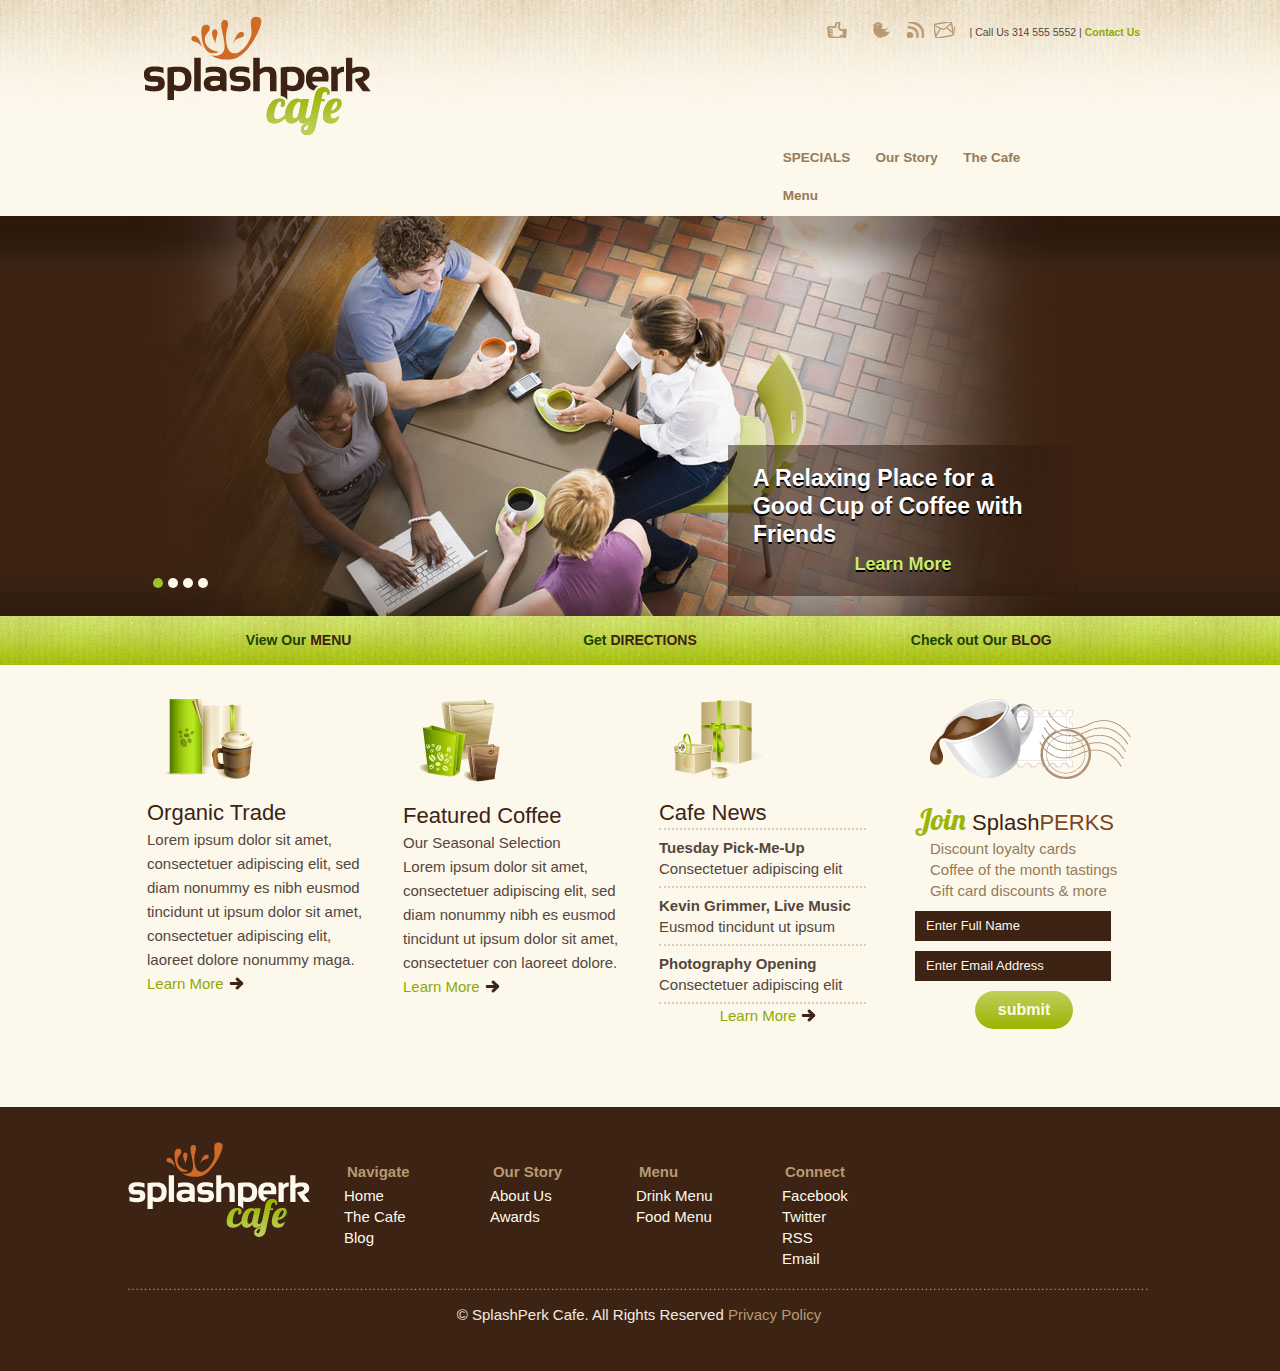
<file: index.html>
<!DOCTYPE html>
<html lang="en">

<head>
    <meta charset="utf-8">
    <title>Splash Perk</title>
    <meta name="viewport" content="width=device-width, initial-scale=1, maximum-scale=1">
    <link media="screen" href="css/app.css" type="text/css" rel="stylesheet"/>
    <link type="image/x-icon" href="favicon.ico" rel="shortcut icon"/>
    <script type="text/javascript" src="javascript/head.js"></script>
    <script type="text/javascript">
        head.js(
                'https://ajax.googleapis.com/ajax/libs/jquery/1.8.1/jquery.min.js',
                'javascript/extras.js',
                'javascript/scripts.js'
        );
    </script>
    <script src="https://ajax.googleapis.com/ajax/libs/jquery/2.1.1/jquery.min.js"></script>

    <script>
        $(document).ready(function () {
            $(".nav-button").click(function () {
                $(".nav-button,.primary-nav").toggleClass("open");
            });
        });
    </script>

</head>
<body>
<div class="background_wrapper">
    <div class="content_wrapper">
        <header>
            <div class="top-utils">
                <div class="connect-a">
                    <div>
                        <a href="">Facebook</a>
                    </div>
                    <div>
                        <a href="#">Twitter</a>
                    </div>
                    <div>
                        <a href="#">RSS</a>
                    </div>
                    <div>
                        <a href="#">Email</a>
                    </div>
                </div>
                <p><span>|</span> Call Us 314 555 5552 <span>|</span> <a href="contact-us">Contact Us</a></p>
            </div>
            <h1 id="logo"><a accesskey="h" href="/"><img width="227" height="119" alt="Splash Perk Logo"
                                                         src="images/splashperk-logo-a.png"/></a></h1>

            <div id="navWrapper">
                <nav>
                    <ul class="clearfix primary-nav">
                        <li><a href="index.html">SPECIALS</a></li>
                        <li class="parent"><a href="our-story/about-us">Our Story</a>
                            <ul>
                                <li><a href="our-story/about-us">About Us</a></li>
                                <li><a href="our-story/awards">Awards</a></li>
                            </ul>
                        </li>
                        <li><a href="the-cafe">The Cafe</a></li>
                        <li><a href="menu/food-menu">Menu</a>
                            <ul>
                                <li><a href="menu/drink-menu">Drink Menu</a>
                                </li>
                                <li><a href="menu/food-menu">Food Menu</a>
                                </li>
                            </ul>
                        </li>
                    </ul>
                    <button class="nav-button">Toggle Button</button>
                </nav>
            </div>
        </header>
        <div id="phone_header_image">
            <img alt="coffee" src="images/phone.jpg"/>
        </div>
        <div class="grid-container outline">
            <div class="row">
                <div class="col-1">
                    <div class="showcase-a">
                        <div class="wrap">
                            <div class="items">
                                <article>
                                    <figure><img alt="" src="images/showcase-a-a.jpg" width="940" height="400"/>
                                    </figure>
                                    <div class="text">
                                        <p>A Relaxing Place for a Good Cup of Coffee with Friends
                                        </p>

                                        <p class="action show-app-item-1"><a href="the-cafe">Learn More</a>
                                        </p>
                                    </div>
                                </article>
                                <article>
                                    <figure><img alt="" src="images/showcase-a-b.jpg" width="940" height="400"/>
                                    </figure>
                                    <div class="text">
                                        <p>Free Wi-Fi So You Can Be Wired in For Business or Pleasure
                                        </p>

                                        <p class="action show-app-item-1"><a href="the-cafe">Learn More</a>
                                        </p>
                                    </div>
                                </article>
                                <article>
                                    <figure><img alt="" src="images/showcase-a-c.jpg" width="940" height="400"/>
                                    </figure>
                                    <div class="text">
                                        <p>A Cozy Place to Hang Out Whether It&rsquo;s Inside or Out
                                        </p>

                                        <p class="action show-app-item-1"><a href="the-cafe">Learn More</a>
                                        </p>
                                    </div>
                                </article>
                                <article>
                                    <figure><img alt="" src="images/showcase-a-d.jpg" width="940" height="400"/>
                                    </figure>
                                    <div class="text">
                                        <p>We Get It, and We Make It Just the Way You Like It!
                                        </p>

                                        <p class="action show-app-item-1"><a href="the-cafe">Learn More</a>
                                        </p>
                                    </div>
                                </article>
                            </div>
                        </div>
                    </div>
                </div>
            </div>
        </div>
     </div>
</div>
<div id="cta-a">
    <div class="row" >
        <div class="col-3">
             <div><a href="menu/drink-menu">View Our </a><a href="menu/drink-menu"><strong>Menu</strong></a></div>
        </div>
        <div class="col-3">
              <div><a href="contact-us">Get </a><a href="contact-us"><strong>Directions</strong></a></div>
        </div>
        <div class="col-3">
               <div><a href="_blog/Blog">Check out Our </a><a href="_blog/Blog"><strong>Blog</strong></a></div>
        </div>
    </div>
</div>
<div class="background_wrapper">
    <div class="content_wrapper">
        <div class="grid-container outline">
            <div class="row">
                <div class="col-4">
                    <figure><img src="images/cta-a-a.png" width="92" height="80" alt="Organic Trade"/>
                    </figure>
                    <h2>Organic Trade</h2>

                    <p>Lorem ipsum dolor sit amet, consectetuer adipiscing elit, sed diam nonummy es nibh eusmod
                        tincidunt ut ipsum dolor sit amet,
                        consectetuer adipiscing elit, laoreet dolore nonummy maga.
                        <br><a class="readmore-a" href="our-story/about-us">Learn More</a></p>
                </div>
            </div>
            <div class="row">
                <div class="col-4">
                    <figure><img src="images/cta-a-b.png" width="82" height="83" alt="Featured Coffee"/>
                    </figure>
                    <h2>Featured Coffee</h2>

                    <p><strong>Our Seasonal Selection</strong>
                        <br/> Lorem ipsum dolor sit amet, consectetuer adipiscing elit, sed diam nonummy nibh es eusmod
                        tincidunt ut ipsum dolor sit
                        amet, consectetuer con laoreet dolore.
                        <br><a class="readmore-a" href="menu/drink-menu">Learn More</a></p>
                </div>
            </div>
            <div class="row">
                <div class="col-4" id="newslist-b">
                    <figure><img src="images/cta-a-c.png" width="100" height="80" alt="Upcoming Events"/>
                    </figure>
                    <h2>Cafe News</h2>
                    <ul>
                        <li><a href="app-events/tuesday-pick-me-up"
                               onclick="parent.alert('You cannot click this in preview mode.');return false;">Tuesday Pick-Me-Up</a>
                            <br/> Consectetuer adipiscing elit
                        </li>
                        <li><a href="app-events/kevin-grimmer-live-music"
                                >Kevin
                            Grimmer, Live Music</a>
                            <br/> Eusmod tincidunt ut ipsum
                        </li>
                        <li><a href="/app-events/photography-opening">Photography
                            Opening</a>
                            <br/> Consectetuer adipiscing elit
                        </li>
                    </ul>
                    <p class="action"><a class="readmore-a" href="/events">Learn More</a>
                    </p>
                </div>
            </div>
            <!-- box - newsletter signup -->
            <div class="row">
                <div class="col-4">
                    <div class="newsletter-a">
                        <figure><img src="images/newsletter-a.png" width="201" height="80" alt="Newsletter"/></figure>
                        <h2><span>Join</span> Splash<strong>PERKS</strong></h2>
                        <ul>
                            <li>Discount loyalty cards</li>
                            <li>Coffee of the month tastings</li>
                            <li>Gift card discounts &amp; more</li>
                        </ul>
                        <form name="catemaillistform4829" onsubmit="return checkWholeForm4829(this)" method="post"
                              action="CampaignProcess.aspx?ListID=42734" class="form-a">
                            <p class="field">
                                <label class="field-label" for="f-fname">Enter Full Name</label>
                                <input type="text" id="f-fname" name="FullName"/>
                            </p>

                            <p class="field">
                                <label for="f-email">Enter Email Address</label>
                                <input type="text" id="f-email" name="EmailAddress"/>
                            </p>

                            <p class="action">
                                <button class="button-a" type="submit" disabled="disabled">Submit</button>
                            </p>

                        </form>
                    </div>
                </div>
            </div>
            <!-- // box - newsletter signup -->


            <!-- box rave reviews -->

            <div class="row" id="testimonials">
                <div class="col-1">
                    <h2>Buzz &amp; Rave Reviews</h2>

                    <div class="testimonials-a wide">
                        <div class="item">
                            <blockquote>
                                <p>Lorem ipsum dolor sit amet, hands down the best coffee and atmosphere consectetuer
                                    adipiscing elit, sed diam nonummy es nibh eusmod tincidunt este ut ipsum dolor sit
                                    amet,
                                    consectetuer adipiscing elit.
                                </p>
                            </blockquote>
                            <p><strong>Jane Doe</strong>, Springfield</p>
                        </div>

                        <!-- testimonials -->
                        <p class="action"><a class="readmore-a" href="/rave-reviews"
                                             onclick="parent.alert('You cannot click this in preview mode.');return false;">Read
                            More Buzz</a></p>
                    </div>
                </div>
            </div>
            <div id="CLEAR"></div>
        </div>
        <!-- // box rave reviews -->
        <!-- #content -->

    </div>
</div>
<footer>
    <div id="footer_wrapper">
        <figure><a href="/"><img src="images/splashperk-logo-b.png" width="182" height="95"
                                 alt="Splashperk Logo"/></a></figure>
        <div class="row">
            <div class="col-4">
                <h3>Navigate</h3>
                <ul>
                    <li><a href="/">Home</a></li>
                    <li><a href="the-cafe">The Cafe</a></li>
                    <li><a href="/_blog/Blog">Blog</a></li>
                </ul>
            </div>
        </div>
        <div class="row">
            <div class="col-4">
                <h3>Our Story</h3>
                <ul>
                    <li><a href="our-story/about-us"
                           onclick="parent.alert('You cannot click this in preview mode.');return false;">About
                        Us</a></li>
                    <li><a href="our-story/awards"
                           onclick="parent.alert('You cannot click this in preview mode.');return false;">Awards</a>
                    </li>
                </ul>
            </div>
        </div>
        <div class="row">
            <div class="col-4">
                <h3>Menu</h3>
                <ul>
                    <li><a href="menu/drink-menu"
                           onclick="parent.alert('You cannot click this in preview mode.');return false;">Drink
                        Menu</a></li>
                    <li><a href="menu/food-menu"
                           onclick="parent.alert('You cannot click this in preview mode.');return false;">Food
                        Menu</a></li>
                </ul>
            </div>
        </div>

        <div class="row">
            <div class="col-4">
                <div class="connect-a">
                    <h3>Connect</h3>
                    <ul>
                        <li class="facebook"><a href=""
                                                onclick="parent.alert('You cannot click this in preview mode.');return false;">Facebook</a>
                        </li>
                        <li class="twitter"><a href="#"
                                               onclick="parent.alert('You cannot click this in preview mode.');return false;">Twitter</a>
                        </li>
                        <li class="rss"><a href="#"
                                           onclick="parent.alert('You cannot click this in preview mode.');return false;">RSS</a>
                        </li>
                        <li class="email"><a href="#"
                                             onclick="parent.alert('You cannot click this in preview mode.');return false;">Email</a>
                        </li>
                    </ul>
                </div>
            </div>
        </div>
        <p class="copyright">&copy; <span class="auto-copy"></span> SplashPerk Cafe. All Rights Reserved <a
                href="/privacy-policy"
                onclick="parent.alert('You cannot click this in preview mode.');return false;">Privacy Policy</a>
        </p>
    </div>
</footer>
</body>

</html>
</file>
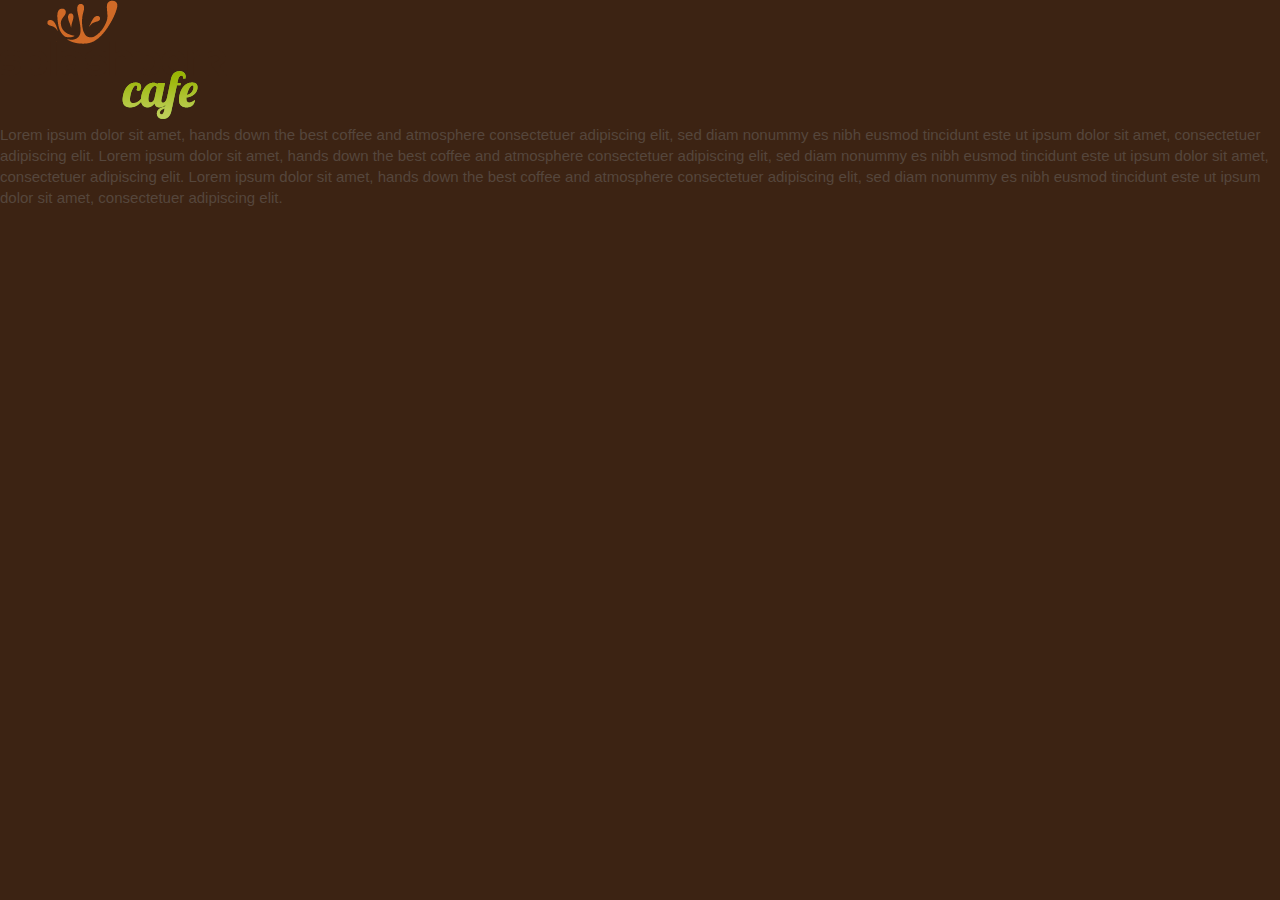
<file: demo.html>
<!DOCTYPE html>
<html lang="en">
  <head>
    <meta charset="UTF-8">
    <title>TITLE</title>
    <meta name="viewport" content="width=device-width, initial=scale=1">
    <link media="screen" href="css/app.css" type="text/css" rel="stylesheet"/>
  </head>
  <body>
    <div id="container">
      <figure>
        <img src="images/splashperk-logo-a.png">
      </figure>
      <p>
        Lorem ipsum dolor sit amet, hands down the best coffee and atmosphere consectetuer
        adipiscing elit, sed diam nonummy es nibh eusmod tincidunt este ut ipsum dolor sit amet,
        consectetuer adipiscing elit. Lorem ipsum dolor sit amet, hands down the best coffee and atmosphere consectetuer
        adipiscing elit, sed diam nonummy es nibh eusmod tincidunt este ut ipsum dolor sit amet,
        consectetuer adipiscing elit. Lorem ipsum dolor sit amet, hands down the best coffee and atmosphere consectetuer
        adipiscing elit, sed diam nonummy es nibh eusmod tincidunt este ut ipsum dolor sit amet,
        consectetuer adipiscing elit.
      </p>

    </div>
  </body>
</html>
</file>
<file: css/app.css>
@charset "UTF-8";
/* http://meyerweb.com/eric/tools/css/reset/ 
   v2.0 | 20110126
   License: none (public domain)
*/
@import url(http://fonts.googleapis.com/css?family=Lobster);
html, body, div, span, applet, object, iframe,
h1, h2, h3, h4, h5, h6, p, blockquote, pre,
a, abbr, acronym, address, big, cite, code,
del, dfn, em, img, ins, kbd, q, s, samp,
small, strike, strong, sub, sup, tt, var,
b, u, i, center,
dl, dt, dd, ol, ul, li,
fieldset, form, label, legend,
table, caption, tbody, tfoot, thead, tr, th, td,
article, aside, canvas, details, embed,
figure, figcaption, footer, header, hgroup,
menu, nav, output, ruby, section, summary,
time, mark, audio, video {
  margin: 0;
  padding: 0;
  border: 0;
  font-size: 100%;
  font: inherit;
  vertical-align: baseline; }

/* HTML5 display-role reset for older browsers */
article, aside, details, figcaption, figure,
footer, header, hgroup, menu, nav, section {
  display: block; }

body {
  line-height: 1; }

ol, ul {
  list-style: none; }

blockquote, q {
  quotes: none; }

blockquote:before, blockquote:after,
q:before, q:after {
  content: '';
  content: none; }

table {
  border-collapse: collapse;
  border-spacing: 0; }

/*             file downloaded from https://www.astuteo.com/mobilemenu/             */
.nav-button {
  display: none; }

/* hide the navigation button by default */
@media only screen and (min-width: 0px) and (max-width: 639px) {
  /* Navigation Button
  -------------------------------------------------------- */
  .nav-button {
    display: block;
    position: absolute;
    top: 0.4375rem;
    left: 0.4375rem;
    width: 4.375rem;
    height: 2.188rem;
    background: url("../images/menu-icon-largeDash.png"), -webkit-linear-gradient(top, transparent, rgba(0, 0, 0, 0.2));
    background: url("../images/menu-icon-largeDash.png"), -moz-linear-gradient(top, transparent, rgba(0, 0, 0, 0.2));
    background: url("../images/menu-icon-largeDash.png"), -ms-linear-gradient(top, transparent, rgba(0, 0, 0, 0.2));
    background: url("../images/menu-icon-largeDash.png"), -o-linear-gradient(top, transparent, rgba(0, 0, 0, 0.2));
    background-position: center center;
    background-repeat: no-repeat;
    background-size: 2.625rem, 100%;
    cursor: pointer;
    border: 0 none;
    border-bottom: 0.0625rem solid rgba(255, 255, 255, 0.1);
    box-shadow: 0 0 0.25rem rgba(0, 0, 0, 0.7) inset;
    border-radius: 0.3125rem;
    z-index: 999;
    text-indent: -62.44rem; }

  .nav-button:hover {
    background-color: rgba(0, 0, 0, 0.1); }

  .nav-button.open {
    background: url("../images/close-icon-large.png"), -webkit-linear-gradient(top, transparent, rgba(0, 0, 0, 0.2));
    background: url("../images/close-icon-large.png"), -moz-linear-gradient(top, transparent, rgba(0, 0, 0, 0.2));
    background: url("../images/close-icon-large.png"), -ms-linear-gradient(top, transparent, rgba(0, 0, 0, 0.2));
    background: url("../images/close-icon-large.png"), -o-linear-gradient(top, transparent, rgba(0, 0, 0, 0.2));
    background-position: center center;
    background-repeat: no-repeat;
    background-size: 1.313rem, 100%; }

  /* Navigation Bar
  -------------------------------------------------------- */
  body {
    padding-top: 2.75rem; }

  .primary-nav {
    width: 20rem;
    float: right;
    display: inline;
    height: 2.313rem;
    margin: 0;
    padding: 0;
    overflow: hidden;
    position: absolute;
    top: 0.4375rem;
    left: 0.4375rem;
    z-index: 998;
    clear: both; }

  .primary-nav li {
    display: none;
    width: 100%;
    font-family: Arial;
    background-color: #fcf8ec;
    background-color: rgba(255, 255, 255, 0.95); }

  .primary-nav li a {
    display: block;
    width: 100%;
    padding: 0.625rem 5%;
    font-size: 0.875rem;
    font-weight: bold;
    color: #967b58;
    text-decoration: none;
    border-bottom: 0.0625rem solid rgba(0, 0, 0, 0.2);
    border-top: 0.0625rem solid rgba(255, 255, 255, 0.1); }

  .primary-nav li a:hover {
    background-color: rgba(0, 0, 0, 0.5);
    border-top-color: transparent; }

  .primary-nav > li:first-child {
    border-top: 0.0625rem solid rgba(0, 0, 0, 0.2); }

  /* Toggle the navigation bar open  */
  .primary-nav.open {
    height: auto;
    padding-top: 2.313rem; }

  .primary-nav.open li {
    display: block; }

  /* Submenus ΓÇô optional .parent class indicates dropdowns */
  .primary-nav > li:hover > a {
    background: rgba(0, 0, 0, 0.5);
    border-bottom-color: transparent; }

  .primary-nav li.parent > a:after {
    content: "Γû╝";
    color: rgba(255, 255, 255, 0.5);
    float: right; }

  .primary-nav li.parent > a:hover {
    background: rgba(0, 0, 0, 0.75); }

  .primary-nav li ul {
    display: none;
    background: rgba(0, 0, 0, 0.5);
    border-top: 0 none;
    padding: 0; }

  .primary-nav li ul a {
    border: 0 none;
    font-size: 0.75rem;
    padding: 0.625rem 5%;
    font-weight: normal; }

  .primary-nav li:hover ul {
    display: block;
    border-top: 0 none; } }
/* End Mobile Styles */
h1, h2, h3, h4, h5, h6 {
  color: #3c2313;
  font: normal 1em/1.4 'Arial Black', 'Arial Bold', Arial, Helvetica Neue, Helvetica, sans-serif; }

h1 {
  margin-bottom: 1.875rem;
  font-size: 3.2em;
  line-height: 1; }

h2 {
  font-size: 2.2em;
  line-height: 1.318; }

h3 {
  font-size: 1.5em;
  line-height: 1.4; }

h4 {
  font-size: 1.4em; }

h5 {
  font-size: 1.3em; }

h6 {
  font-size: 1.2em; }

ul, ol, dd, blockquote {
  padding-left: 2.5rem; }

ul ul {
  margin-bottom: 0; }

ul {
  list-style: none;
  padding-left: 0.9375rem;
  counter-reset: ul; }

ul > li {
  position: relative; }

a {
  color: #90a803;
  font-weight: bold;
  text-decoration: none; }

a:hover, a:focus, a:active {
  color: #d06a27;
  text-decoration: none; }

hr {
  overflow: hidden;
  width: 100%;
  height: 0.0625rem;
  margin: 0.9375rem 0;
  border: none;
  border-top: 0.0625rem solid #eee;
  background: none;
  font-size: 0; }

/*! buttons ------- */
.button-a {
  position: relative;
  height: 2.375rem;
  padding: 0 1.438rem;
  border: none;
  background: #c0d05d;
  color: #fdf7eb !important;
  font-size: 1rem;
  font-weight: bold;
  line-height: 2.375rem;
  text-decoration: none !important;
  text-transform: lowercase;
  text-align: center; }

.button-a {
  border-radius: 1.188rem;
  background: -moz-linear-gradient(#c0d05d, #99b401);
  background: -webkit-gradient(linear, 0 0, 0 100%, from(#c0d05d), to(#99b401));
  background: -webkit-linear-gradient(#c0d05d, #99b401);
  background: -o-linear-gradient(#c0d05d, #99b401);
  background: -ms-linear-gradient(#c0d05d, #99b401);
  background: linear-gradient(#c0d05d, #99b401);
  -pie-background: linear-gradient(#c0d05d, #99b401); }

.button-a:hover,
.button-a:focus,
.button-a:active {
  background: #99b401; }

.button-a:hover,
.button-a:focus,
.button-a:active {
  background: -moz-linear-gradient(#99b401, #c0d05d);
  background: -webkit-gradient(linear, 0 0, 0 100%, from(#99b401), to(#c0d05d));
  background: -webkit-linear-gradient(#99b401, #c0d05d);
  background: -o-linear-gradient(#99b401, #c0d05d);
  background: -ms-linear-gradient(#99b401, #c0d05d);
  background: linear-gradient(#99b401, #c0d05d);
  -pie-background: linear-gradient(#99b401, #c0d05d); }

a.readmore-a {
  font: normal 0.9375rem/1.375rem 'Arial Black', 'Arial Bold', Arial, Helvetica Neue, Helvetica, sans-serif; }

a.readmore-a:after {
  display: -moz-inline-stack;
  display: inline-block;
  width: 0.9375rem;
  height: 1.375rem;
  margin-left: 0.3125rem;
  background: url(../images/testimonials-a-arrow.png) 50% 50% no-repeat;
  vertical-align: top;
  content: ''; }

nav ul li a {
  color: #967b58; }

* {
  box-sizing: border-box; }

.grid-container * {
  box-sizing: border-box; }

html {
  background-color: #3c2313;
  color: #55463c;
  overflow-x: hidden;
  font-size: 100.01%; }

body {
  font-family: Arial, Helvetica Neue, Helvetica, sans-serif;
  font-size: 62.5%; }

body, textarea, input, select, option, button {
  color: #55463c;
  font-family: Arial, Helvetica Neue, Helvetica, sans-serif;
  line-height: 1.4; }

#phone_header_image {
  position: relative;
  top: 0.3125rem;
  overflow: hidden; }

#phone_header_image img {
  position: relative;
  right: 1.125rem; }

#logo {
  margin: .5em; }

li, p, figure {
  font-size: 1.5em; }

[class*='col-'] {
  float: left;
  min-height: 0.0625rem; }

.col-4 {
  width: 100%; }

.col-1 {
  width: 100%; }

.col-3 {
  width: 33.33%;
  text-align: center;
  padding: 1.5em; }

.col-3 a {
  color: #1b4301;
  font-size: 1.4em; }

.col-3 a strong {
  color: #3c2313;
  font-family: 'Arial Black', 'Arial Bold', Arial, Helvetica Neue, Helvetica, sans-serif;
  font-weight: bold;
  text-transform: uppercase; }

.col-3 a:hover strong {
  color: #d06a27; }

.row .col-2:last-of-type {
  width: 100%; }

.row .col-5 ~ .col-1 {
  width: 100%; }

div.col-4 {
  padding: 1.9em; }

.col-4 figure {
  float: left;
  padding: 1em; }

.action:last-of-type {
  text-align: center; }

.col-4 p {
  font-size: 1.5em;
  line-height: 1.6;
  overflow: hidden; }

#newslist-b {
  position: relative;
  margin: 0 0 3.75rem; }

#newslist-b ul {
  list-style: none;
  margin: 0;
  padding: 0;
  border-top: 0.125rem dotted #ddccb4;
  overflow: hidden;
  width: 46%; }

#newslist-b ul li {
  padding: 0.4375rem 0;
  border-bottom: 0.125rem dotted #ddccb4; }

#newslist-b ul li:before {
  display: none; }

#newslist-b ul li a {
  color: #55463c; }

#newslist-b ul li a:hover,
#newslist-b ul li a:focus,
#newslist-b ul li a:active {
  color: #d06a27; }

.newsletter-a figure, .newsletter-a ul, .newsletter-a form {
  overflow: hidden; }

.newsletter-a figure {
  margin: 0 0 0.625rem; }

.newsletter-a figure img {
  display: block;
  margin: 0; }

.newsletter-a h2 {
  color: #3c2313;
  line-height: 1.875rem; }

.newsletter-a h2 span {
  color: #9ab503;
  font: normal 1.875rem/1 'Lobster', cursive; }

.newsletter-a h2 strong {
  color: #7a4524;
  text-transform: uppercase; }

.newsletter-a ul {
  margin: 0 0 0.625rem; }

.newsletter-a ul li {
  color: #967b58;
  font-weight: normal; }

.form-a .field {
  position: relative;
  margin: 0.9375rem 0 0.625rem; }

.js .form-a .field {
  margin-top: 0; }

.form-a .field label {
  position: absolute;
  top: -0.625rem;
  left: 0.6875rem;
  z-index: 2;
  font-size: 0.5rem;
  line-height: 0.625rem;
  text-transform: uppercase;
  letter-spacing: 0.0625rem; }

.js .form-a .field label {
  top: 0;
  color: #fdf8ec;
  font-size: 0.8125rem;
  line-height: 1.875rem;
  text-transform: none;
  letter-spacing: 0; }

.form-a .field input[type=text] {
  height: 1.875rem;
  padding: 0 0.625rem;
  border: none;
  background: #3c2313;
  color: #fdf8ec;
  font-size: 0.8125rem;
  line-height: 1.875rem; }

label {
  cursor: pointer; }

img {
  width: auto; }

#testimonials {
  display: none; }

.showcase-a {
  display: none; }

#navWrapper {
  float: right; }

.background_wrapper:first-of-type {
  background: #fcf8ec url(../images/top-bg.jpg) repeat-x;
  width: 100%;
  float: left; }

.background_wrapper {
  background-color: #fcf8ec; }

.content_wrapper, #footer_wrapper {
  max-width: 64rem;
  width: 100%;
  margin: 0 auto; }

header {
  background-color: transparent; }

.top-utils {
  float: right;
  margin: 0.5em 0.8em 0.5em 0.5em;
  font-size: 0.7em; }

.top-utils p a, .top-utils p span {
  display: none; }

.top-utils .connect-a {
  display: none; }

#cta-a {
  background: url(../images/cta-a-bg.jpg) repeat-x;
  width: 100%;
  float: left; }

#cta-a div {
  max-width: 64rem;
  margin: 0 auto; }

#cta-a div div div a:first-of-type {
  display: none; }

#CLEAR {
  clear: both;
  width: 100%;
  height: 100%; }

footer {
  background-color: #3c2313;
  position: relative;
  z-index: 1;
  margin: 0;
  padding: 2.188rem 0 1.875rem;
  color: #f3ebe2; }
  footer #footer_wrapper {
    width: 100%;
    overflow: hidden; }
    footer #footer_wrapper figure {
      display: none; }

footer:before {
  background: #3c2313 url(../images/footer-bg.png) 50% 100% no-repeat; }

footer p {
  text-align: center;
  clear: both;
  background: url(../images/footer-border.png) 100% 0 repeat-x;
  margin: 0 0.125rem 0 0;
  padding: 1rem; }

footer #footer_wrapper .row {
  float: left; }

footer #footer_wrapper > div div ul li:before {
  display: none; }

footer #footer_wrapper > div div ul li a {
  color: #fdf8ec;
  font-weight: normal; }

footer #footer_wrapper > div div ul li {
  width: 6em; }

footer #footer_wrapper > div ul li a:hover,
footer #footer_wrapper > div ul li a:focus,
footer #footer_wrapper > div ul li a:active {
  color: #d06a27; }

footer .wrapper > .connect-a h3 {
  margin: 0 0  0.625rem; }

footer h3 {
  margin: 0 1em 0.2em 1.2em;
  color: #b89971;
  font-weight: bold; }

footer .col-4 {
  width: 25%; }

footer p.copyright a {
  color: #b89971;
  font-weight: normal; }

footer p.copyright a:hover,
footer p.copyright a:focus,
footer p.copyright a:active {
  color: #d06a27; }

.clearfix:after {
  content: "";
  display: table;
  clear: both; }

@media (min-width: 640px) {
  .connect-a:first-of-type {
    display: inline; }

  .connect-a, .top-utils p a, .top-utils p span {
    display: inline; }

  .connect-a div a, .top-utils p {
    float: left;
    padding: .5em .6em .4em .6em; }

  .connect-a div {
    margin: .3em;
    float: left; }

  .connect-a div a {
    background-image: url(../images/connect-a-icons.png);
    font-size: 1em;
    color: transparent;
    width: 76%; }

  .connect-a div:nth-child(1) a {
    background-position: 0 -0.0625rem; }

  .connect-a div:nth-child(2) a {
    background-position: -1.875rem 0; }

  .connect-a div:nth-child(3) a {
    background-position: -3.813rem -0.0625rem; }

  .connect-a div:nth-child(4) a {
    background-position: -5.688rem -0.0625rem; }

  #cta-a div div div a:first-of-type {
    display: inline; }

  .showcase-a {
    position: relative;
    z-index: 1;
    height: 18.75rem;
    margin: 0; }

  .showcase-a:before {
    position: absolute;
    top: 0;
    bottom: 0;
    left: -200%;
    right: -200%;
    z-index: -1;
    background: url(../images/showcase-a-bg.jpg) repeat-x;
    content: ''; }

  .showcase-a .wrap {
    position: relative;
    width: 60rem;
    height: 19rem;
    overflow: hidden;
    margin: 0; }

  /*js*/
  .showcase-a ul.images {
    position: absolute;
    top: 0;
    left: -3rem;
    z-index: 1;
    width: 58.13rem;
    height: 18.75rem;
    margin: 0;
    padding: 0;
    overflow: hidden; }

  .showcase-a ul.images li {
    position: absolute;
    top: 0;
    left: 0;
    width: 60rem;
    height: 25rem;
    margin: 0; }

  .showcase-a ul.images li:before {
    display: none; }

  .showcase-a ul.images li + li {
    display: none; }

  .showcase-a ul.images li img {
    display: block;
    max-width: 60rem;
    margin: 0; }

  .showcase-a ul.infos {
    position: absolute;
    top: 0;
    left: 0;
    z-index: 2;
    float: left;
    width: 6250rem;
    height: 18.75rem;
    margin: 0;
    padding: 0; }

  .showcase-a ul.infos li {
    display: none;
    position: absolute;
    top: 0;
    left: 60rem;
    width: 60rem;
    height: 18.75rem;
    margin: 0; }

  .showcase-a ul.infos li:first-child {
    display: block;
    left: 0; }

  .showcase-a ul.infos li:before {
    display: none; }

  .showcase-a ul.infos li .text {
    position: absolute;
    bottom: 1.25rem;
    right: 0.625rem;
    width: 21.88rem;
    margin: 0;
    padding: 1.25rem 1.563rem;
    background: url(../images/showcase-a-txt.png) repeat-y;
    color: #fff;
    text-shadow: 0 0.125rem 0 #000;
    display: none; }

  .showcase-a ul.infos li .text p {
    margin: 0 0 0.3125rem;
    font-size: 1.438rem;
    font-weight: bold;
    line-height: 1.215; }

  .showcase-a ul.infos li .text p.action {
    margin: 0;
    font: normal 1.125rem/1.215 'Arial Black', 'Arial Bold', Arial, Helvetica Neue, Helvetica, sans-serif; }

  .showcase-a ul.infos li .text p.action a {
    color: #c9ed69; }

  .showcase-a ul.infos li .text p.action a:hover,
  .showcase-a ul.infos li .text p.action a:focus,
  .showcase-a ul.infos li .text p.action a:active {
    color: #d06a27; }

  .showcase-a ul.paging {
    position: absolute;
    bottom: 7.75rem;
    left: 1.25rem;
    z-index: 3;
    float: left;
    list-style: none;
    margin: 0;
    padding: 0; }

  .showcase-a ul.paging li {
    position: relative;
    float: left;
    width: 0.625rem;
    height: 0.625rem;
    margin: 0 0 0 0.3125rem;
    padding: 0;
    top: 6rem; }

  .showcase-a ul.paging li:before {
    display: none; }

  .showcase-a ul.paging li a {
    display: block;
    position: relative;
    width: 100%;
    height: 100%;
    overflow: hidden;
    background: #fdf8ec;
    font-size: 0;
    text-indent: 100%;
    white-space: nowrap;
    outline: none; }

  .showcase-a ul.paging li a {
    border-radius: 0.3125rem;
    /* behavior: url(styles/pie.htc);*/ }

  .showcase-a ul.paging li a:hover,
  .showcase-a ul.paging li a.active {
    background: #9ac429; }

  .showcase-a ul.steps {
    display: none; }

  .col-4 {
    width: 50%; }

  .col-1 {
    width: 100%; }

  .col-3 {
    width: 33.33%; }

  #testimonials {
    display: block; }

  .showcase-a {
    display: block; }

  #phone_header_image {
    display: none; }

  .col-4 figure {
    float: none; }

  /*main menu */
  #navWrapper {
    margin-right: 6.5em; }

  nav ul {
    margin-left: 2%;
    border-left: solid 0.0625rem rgba(255, 255, 255, 0.3); }

  nav ul li {
    float: left; }

  nav ul li a {
    display: block;
    color: #967b58;
    text-decoration: none;
    border-right: solid 0.0625rem rgba(255, 255, 255, 0.3);
    font-size: .9em;
    padding: .7em .9em;
    /*transition*/ }

  nav ul li a:hover {
    background-color: rgba(0, 0, 0, 0.2);
    border-radius: 1em;
    width: 100%; }

  nav ul li.active > a {
    background-color: #fcf8ec; }

  /*use the > to NOT highlight the sub menu items*/
  /*rules for the sub menu items*/
  nav ul li ul {
    z-index: 99;
    position: absolute;
    margin: 0;
    left: 999em;
    /* pushes the menu way off to the side */
    width: 10em;
    background-color: #fcf8ec;
    background-color: rgba(255, 255, 255, 0.8);
    border-radius: 1em;
    font-size: .7em; }

  nav ul li ul li {
    /* overides the float and line from the parent ul */
    border-bottom: 0.0625rem solid rgba(0, 0, 0, 0.3);
    float: none;
    border-right: none; }

  nav li:hover ul {
    /* this displays the menus as drop downs  */
    left: auto; }

  #testimonials {
    display: none; }

  #testimonials-a {
    position: relative;
    min-height: 11.25rem; }

  .testimonials-a .item {
    color: #3c2313; }

  .js .testimonials-a .item {
    margin: 0; }

  .testimonials-a .item blockquote {
    position: relative;
    min-height: 8rem;
    margin: 0 0 0.625rem;
    padding: 1.25rem 4.375rem;
    border-bottom: 0.125rem dotted #ddccb4;
    color: #967b58;
    font-family: Georgia, Times, 'Times New Roman', serif;
    font-style: italic; }

  .testimonials-a.wide .item blockquote {
    min-height: 1.875rem; }

  .testimonials-a .item blockquote:before {
    position: absolute;
    top: 1.563rem;
    left: 0;
    width: 2.563rem;
    height: 2.063rem;
    background: url(../images/quotes-a.png) no-repeat;
    content: ''; }

  .testimonials-a .item blockquote:after {
    position: absolute;
    top: 2.063rem;
    right: 0;
    width: 2.5rem;
    height: 2.063rem;
    background: url(../images/quotes-a.png) 100% 0 no-repeat;
    content: ''; }

  .testimonials-a .item > p {
    margin: 0;
    padding: 0 4.375rem;
    font-size: 0.9375rem;
    line-height: 1.375rem; }

  .testimonials-a .item blockquote p {
    font-size: 1.3em;
    line-height: 1.35; }

  .testimonials-a > p.action {
    position: absolute;
    bottom: 0;
    right: 0;
    float: right;
    margin: 0; }

  .testimonials-a ul.nav {
    display: none; }

  #newslist-b ul {
    width: 70%; }

  footer h3 {
    width: 5em; }

  footer #footer_wrapper figure {
    float: left;
    display: block; } }
@media (min-width: 960px) {
  .connect-a, .top-utils p a, .top-utils p span {
    display: inline; }

  #logo {
    margin: .5em 0 0 .5em; }

  .col-4 {
    width: 25%; }

  .col-1 {
    width: 100%; }

  .col-3 {
    width: 33.33%; }

  .testimonials-a .item blockquote p {
    font-size: 1.6em; }

  #newslist-b {
    position: relative;
    margin: 0 0 3.75rem; }

  #newslist-b ul {
    list-style: none;
    border-top: 0.125rem dotted #ddccb4;
    width: 95%; }

  #newslist-b ul li {
    padding: 0.4375rem 0;
    border-bottom: 0.125rem dotted #ddccb4; }

  .showcase-a {
    position: relative;
    z-index: 1;
    height: 25rem;
    margin: 0; }

  .showcase-a:before {
    position: absolute;
    top: 0;
    bottom: 0;
    left: -200%;
    right: -200%;
    z-index: -1;
    background: url(../images/showcase-a-bg.jpg) repeat-x;
    content: ''; }

  .showcase-a .wrap {
    width: 60rem;
    height: 25rem; }

  /*js*/
  .showcase-a ul.images {
    position: absolute;
    top: 0;
    left: 0;
    z-index: 1;
    width: 60rem;
    height: 25rem;
    margin: 0;
    padding: 0; }

  .showcase-a ul.images li {
    position: absolute;
    top: 0;
    left: 0;
    width: 60rem;
    height: 25rem;
    margin: 0; }

  .showcase-a ul.infos, .showcase-a ul.infos li {
    height: 25rem; }

  .showcase-a ul.infos li .text {
    display: block; } }

/*# sourceMappingURL=app.css.map */
</file>
